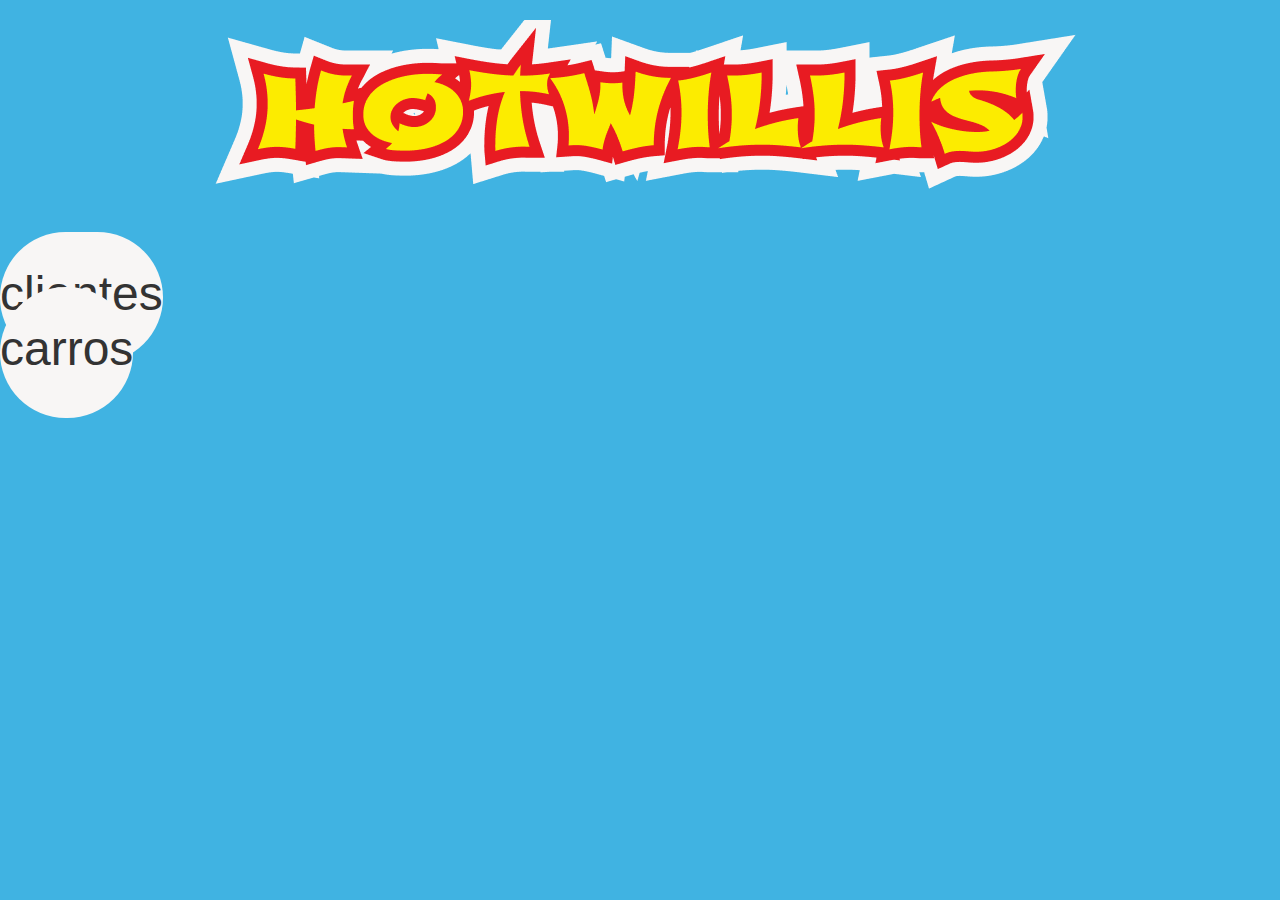
<file: index.html>
<!DOCTYPE html>
<html lang="pt-br">
  <head>
    <!-- Meta tags Obrigatórias -->
    <meta charset="utf-8">
    <meta name="viewport" content="width=device-width, initial-scale=1, shrink-to-fit=no">

    <!-- Bootstrap CSS -->
    <link rel="stylesheet" href="https://stackpath.bootstrapcdn.com/bootstrap/4.1.3/css/bootstrap.min.css" integrity="sha384-MCw98/SFnGE8fJT3GXwEOngsV7Zt27NXFoaoApmYm81iuXoPkFOJwJ8ERdknLPMO" crossorigin="anonymous">
    <link rel="stylesheet" href="https://stackpath.bootstrapcdn.com/bootstrap/4.1.3/css/bootstrap.min.css" integrity="sha384-MCw98/SFnGE8fJT3GXwEOngsV7Zt27NXFoaoApmYm81iuXoPkFOJwJ8ERdknLPMO" crossorigin="anonymous">

    <link rel="stylesheet" href="styles.css">

    <title>HOTWILLIS</title>

  </head>

  <header>
    <img src="hotwillis.png" class="logo" alt="HOTWILLIS">
  </header>
<br><br><br>
  <body>
    <div class="container">
      <div class="row justify-content-beetween">
        <div class="col">
          <a class="btn menu" href="clientes_listar.html">clientes</a>
        </div>
        
        <div class="col">
          <a class="btn menu" href="veiculos_listar.html">carros</a>
        </div>
      </div>
    </div>


    <!-- JavaScript (Opcional) -->
    <!-- jQuery primeiro, depois Popper.js, depois Bootstrap JS -->
    <script src="https://code.jquery.com/jquery-3.3.1.slim.min.js" integrity="sha384-q8i/X+965DzO0rT7abK41JStQIAqVgRVzpbzo5smXKp4YfRvH+8abtTE1Pi6jizo" crossorigin="anonymous"></script>
    <script src="https://cdnjs.cloudflare.com/ajax/libs/popper.js/1.14.3/umd/popper.min.js" integrity="sha384-ZMP7rVo3mIykV+2+9J3UJ46jBk0WLaUAdn689aCwoqbBJiSnjAK/l8WvCWPIPm49" crossorigin="anonymous"></script>
    <script src="https://stackpath.bootstrapcdn.com/bootstrap/4.1.3/js/bootstrap.min.js" integrity="sha384-ChfqqxuZUCnJSK3+MXmPNIyE6ZbWh2IMqE241rYiqJxyMiZ6OW/JmZQ5stwEULTy" crossorigin="anonymous"></script>
  </body>
</html>
</file>
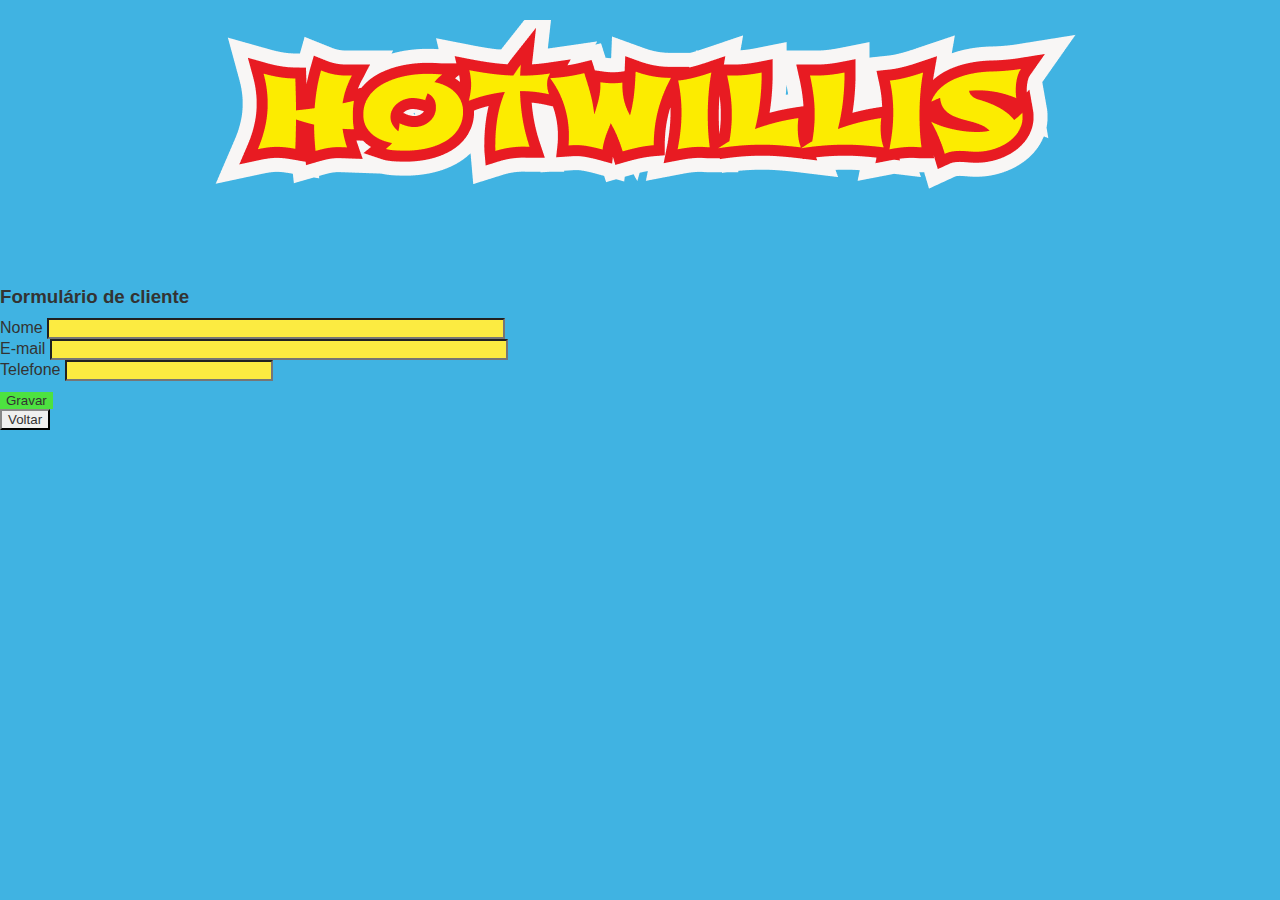
<file: clientes_form.html>
<!DOCTYPE html>
<html lang="pt-br">
  <head>
    <!-- Meta tags Obrigatórias -->
    <meta charset="utf-8">
    <meta name="viewport" content="width=device-width, initial-scale=1, shrink-to-fit=no">

    <!-- Bootstrap CSS -->
    <link rel="stylesheet" href="https://stackpath.bootstrapcdn.com/bootstrap/4.1.3/css/bootstrap.min.css" integrity="sha384-MCw98/SFnGE8fJT3GXwEOngsV7Zt27NXFoaoApmYm81iuXoPkFOJwJ8ERdknLPMO" crossorigin="anonymous">
    <link rel="stylesheet" href="https://stackpath.bootstrapcdn.com/bootstrap/4.1.3/css/bootstrap.min.css" integrity="sha384-MCw98/SFnGE8fJT3GXwEOngsV7Zt27NXFoaoApmYm81iuXoPkFOJwJ8ERdknLPMO" crossorigin="anonymous">

    <link rel="stylesheet" href="styles.css">
    <title>FORM WILLIS</title>
  </head>


  <header>
    <img src="hotwillis.png" class="logo" alt="HOTWILLIS">
  </header>
<br><br><br>

  <body onload="carregarDadosCliente();">
    <div class="container">
      <div class="row" style="margin-top: 20px;">
          <div class="col-12">
              <h3 id="operacao">Formulário de cliente</h3>
          </div>
      </div>

      <div class="row" style="margin-top: 10px;">
          <div class="col-6">
              <form id="frmCliente">

                <div class="form-group">
                    <label for="txtLogin">Nome</label>
                    <input type="text" class="form-control" id="txtNome" maxlength="50" style="width: 450px;" />
                </div>

                <div class="form-group">
                  <label for="txtEmail">E-mail</label>
                  <input type="email" class="form-control" id="txtEmail" size="50" maxlength="100" style="width: 450px;" />
                </div>

                <div class="form-group">
                  <label for="txtTelefone">Telefone</label>
                  <input type="email" class="form-control" id="txtTelefone" size="20" maxlength="20" style="width: 200px;" />
                </div>

              </form>
          </div>

          <div class="col-6">
            <div id="divErro" class="alert alert-danger" style="display: none;">
            </div>
          </div>
      </div>

      <div class="row" style="margin-top: 10px;">
        <div class="col-auto">
          <button type="button" class="btn btn-success" onclick="salvarCliente();">Gravar</button>
        </div>
      
        <div class="col-auto">
          <button type="button" class="btn btn-outline-secondary" onclick="window.location = 'clientes_listar.html';">Voltar</button>
        </div>
      </div>
    </div>

    <!-- JS clientes -->  
    <script src="clientes.js"></script>

    <!-- JS Bootstrap -->
    <!-- JavaScript (Opcional) -->
    <!-- jQuery primeiro, depois Popper.js, depois Bootstrap JS -->
    <script src="https://code.jquery.com/jquery-3.3.1.slim.min.js" integrity="sha384-q8i/X+965DzO0rT7abK41JStQIAqVgRVzpbzo5smXKp4YfRvH+8abtTE1Pi6jizo" crossorigin="anonymous"></script>
    <script src="https://cdnjs.cloudflare.com/ajax/libs/popper.js/1.14.3/umd/popper.min.js" integrity="sha384-ZMP7rVo3mIykV+2+9J3UJ46jBk0WLaUAdn689aCwoqbBJiSnjAK/l8WvCWPIPm49" crossorigin="anonymous"></script>
    <script src="https://stackpath.bootstrapcdn.com/bootstrap/4.1.3/js/bootstrap.min.js" integrity="sha384-ChfqqxuZUCnJSK3+MXmPNIyE6ZbWh2IMqE241rYiqJxyMiZ6OW/JmZQ5stwEULTy" crossorigin="anonymous"></script>
  </body>
</html>
</file>
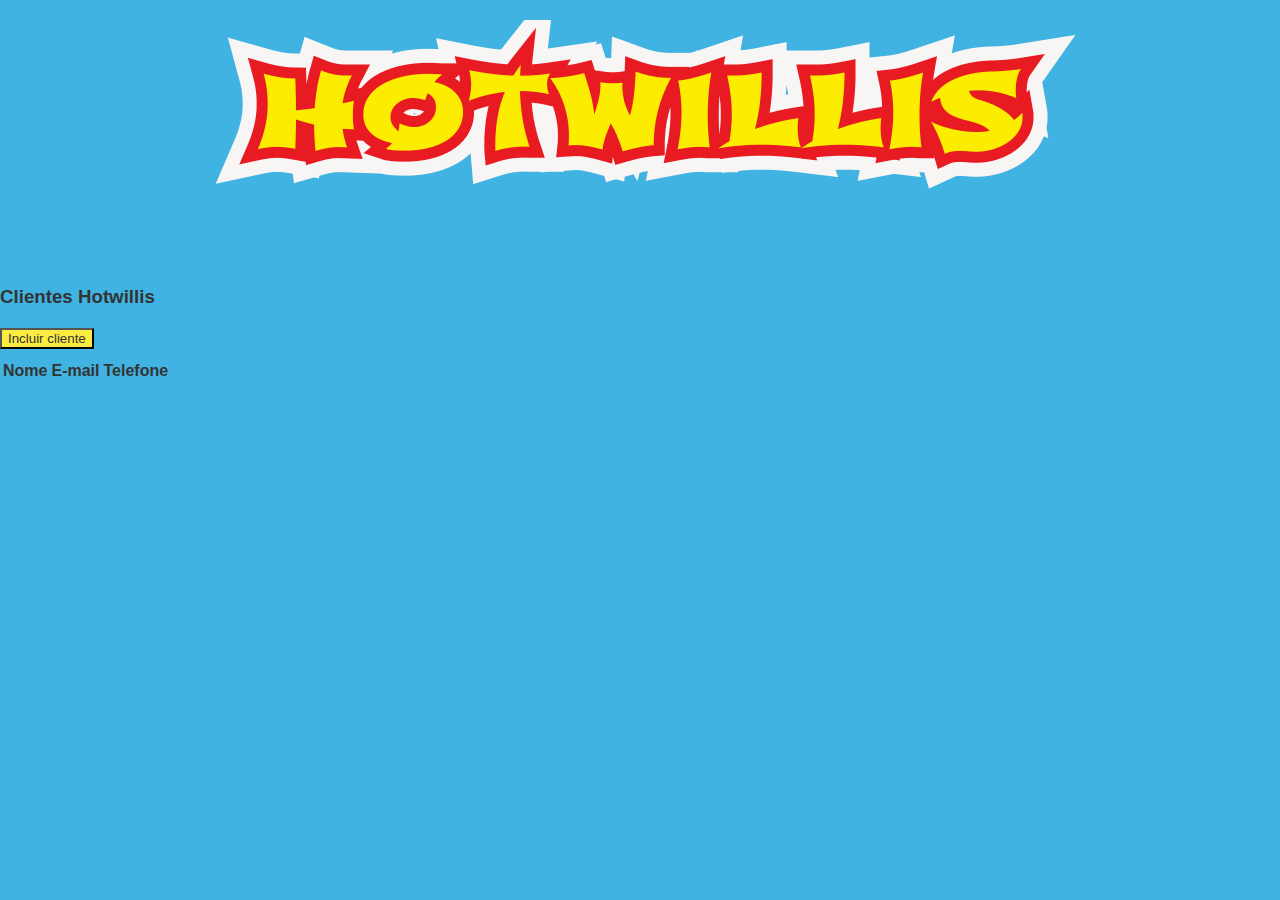
<file: clientes_listar.html>
<!DOCTYPE html>
<html lang="pt-br">
  <head>
    <!-- Meta tags Obrigatórias -->
    <meta charset="utf-8">
    <meta name="viewport" content="width=device-width, initial-scale=1, shrink-to-fit=no">

    <!-- Bootstrap CSS -->
    <link rel="stylesheet" href="https://stackpath.bootstrapcdn.com/bootstrap/4.1.3/css/bootstrap.min.css" integrity="sha384-MCw98/SFnGE8fJT3GXwEOngsV7Zt27NXFoaoApmYm81iuXoPkFOJwJ8ERdknLPMO" crossorigin="anonymous">
    <link rel="stylesheet" href="https://stackpath.bootstrapcdn.com/bootstrap/4.1.3/css/bootstrap.min.css" integrity="sha384-MCw98/SFnGE8fJT3GXwEOngsV7Zt27NXFoaoApmYm81iuXoPkFOJwJ8ERdknLPMO" crossorigin="anonymous">

    <link rel="stylesheet" href="styles.css">
    <title>WILLIS</title>
  </head>


  <header>
    <img src="hotwillis.png" class="logo" alt="HOTWILLIS">
  </header>
<br><br><br>

  <body onload="carregarClientes();">
    <div class="container">
      <div class="row" style="margin-top: 20px;">
          <div class="col-12">
              <h3>Clientes Hotwillis</h3>
          </div>
      </div>

      <div class="row" style="margin-top: 20px;">
        <div class="col-6">
          <!--button type="button" class="btn btn-outline-primary" onclick="carregarClientes();">Carregar clientes</button-->
          <button type="button" class="btn adicionar" onclick="incluirCliente();">Incluir cliente</button>
        </div>

        <div class="col-6">
          <div id="divSucesso" class="alert alert-success" style="display: none;">
          </div>
          <div id="divErro" class="alert alert-danger" style="display: none;">
          </div>
        </div>
      </div>

      <div class="row" style="margin-top: 10px;">
          <div class="col-12">
              <table id="tblClientes" class="table table-striped">
                <thead>
                  <tr>
                    <th scope="col">Nome</th>
                    <th scope="col">E-mail</th>
                    <th scope="col">Telefone</th>
                    <th scope="col"></th>
                    <th scope="col"></th>
                  </tr>  
                </thead>
              </table>
          </div>
      </div>
    </div>

    <!-- JS clientes -->  
    <script src="clientes.js"></script>

    <!-- JS Bootstrap -->
    <!-- JavaScript (Opcional) -->
    <!-- jQuery primeiro, depois Popper.js, depois Bootstrap JS -->
    <script src="https://code.jquery.com/jquery-3.3.1.slim.min.js" integrity="sha384-q8i/X+965DzO0rT7abK41JStQIAqVgRVzpbzo5smXKp4YfRvH+8abtTE1Pi6jizo" crossorigin="anonymous"></script>
    <script src="https://cdnjs.cloudflare.com/ajax/libs/popper.js/1.14.3/umd/popper.min.js" integrity="sha384-ZMP7rVo3mIykV+2+9J3UJ46jBk0WLaUAdn689aCwoqbBJiSnjAK/l8WvCWPIPm49" crossorigin="anonymous"></script>
    <script src="https://stackpath.bootstrapcdn.com/bootstrap/4.1.3/js/bootstrap.min.js" integrity="sha384-ChfqqxuZUCnJSK3+MXmPNIyE6ZbWh2IMqE241rYiqJxyMiZ6OW/JmZQ5stwEULTy" crossorigin="anonymous"></script>
  </body>
</html>
</file>
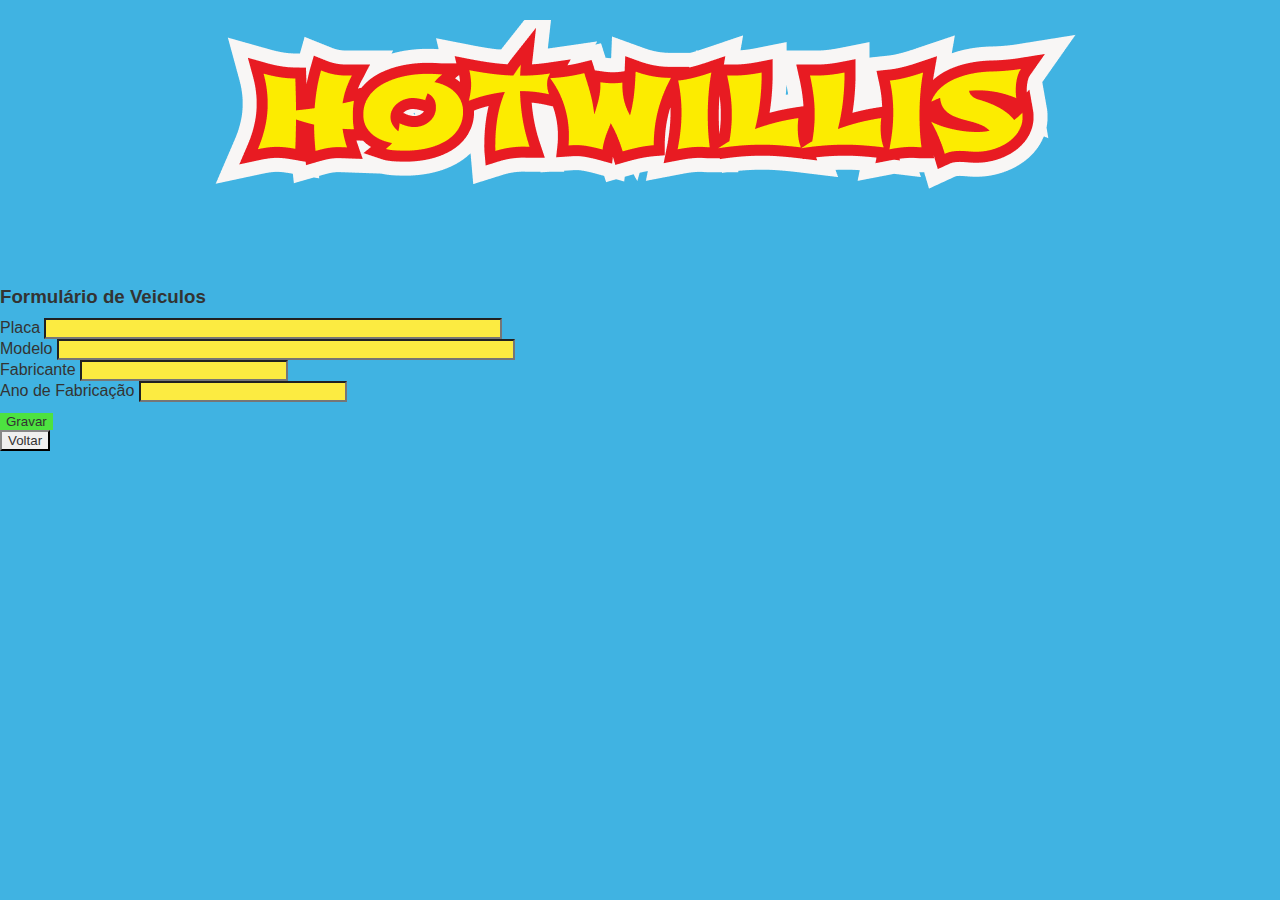
<file: veiculos_form.html>
<!DOCTYPE html>
<html lang="pt-br">
  <head>
    <!-- Meta tags Obrigatórias -->
    <meta charset="utf-8">
    <meta name="viewport" content="width=device-width, initial-scale=1, shrink-to-fit=no">

    <!-- Bootstrap CSS -->
    <link rel="stylesheet" href="https://stackpath.bootstrapcdn.com/bootstrap/4.1.3/css/bootstrap.min.css" integrity="sha384-MCw98/SFnGE8fJT3GXwEOngsV7Zt27NXFoaoApmYm81iuXoPkFOJwJ8ERdknLPMO" crossorigin="anonymous">
    <link rel="stylesheet" href="https://stackpath.bootstrapcdn.com/bootstrap/4.1.3/css/bootstrap.min.css" integrity="sha384-MCw98/SFnGE8fJT3GXwEOngsV7Zt27NXFoaoApmYm81iuXoPkFOJwJ8ERdknLPMO" crossorigin="anonymous">

    <link rel="stylesheet" href="styles.css">
    <title>FORM HOT</title>
  </head>

  <header>
    <img src="hotwillis.png" class="logo" alt="HOTWILLIS">
  </header>
<br><br><br>

  <body onload="carregarDadosVeiculo();">
    <div class="container">
      <div class="row" style="margin-top: 20px;">
          <div class="col-12">
              <h3 id="operacao">Formulário de Veiculos</h3>
          </div>
      </div>

      <div class="row" style="margin-top: 10px;">
          <div class="col-6">
              <form id="frmVeiculo">

                <div class="form-group">
                    <label for="txtPlaca">Placa</label>
                    <input type="text" class="form-control" id="txtPlaca" maxlength="50" style="width: 450px;" />
                </div>

                <div class="form-group">
                  <label for="txtModelo">Modelo</label>
                  <input type="text" class="form-control" id="txtModelo" size="50" maxlength="100" style="width: 450px;" />
                </div>

                <div class="form-group">
                  <label for="txtFabricante">Fabricante</label>
                  <input type="text" class="form-control" id="txtFabricante" size="20" maxlength="20" style="width: 200px;" />
                </div>

                <div class="form-group">
                    <label for="txtAno_fabricacao">Ano de Fabricação</label>
                    <input type="text" class="form-control" id="txtAno_fabricacao" size="20" maxlength="20" style="width: 200px;" />
                </div>

              </form>
          </div>

          <div class="col-6">
            <div id="divErro" class="alert alert-danger" style="display: none;">
            </div>
          </div>
      </div>

      <div class="row" style="margin-top: 10px;">
        <div class="col-auto">
          <button type="button" class="btn btn-success" onclick="salvarVeiculo();">Gravar</button>
        </div>
      
        <div class="col-auto">
          <button type="button" class="btn btn-outline-secondary" onclick="window.location = 'veiculos_listar.html';">Voltar</button>
        </div>
      </div>
    </div>

    <!-- JS clientes -->  
    <script src="veiculos.js"></script>

    <!-- JS Bootstrap -->
    <!-- JavaScript (Opcional) -->
    <!-- jQuery primeiro, depois Popper.js, depois Bootstrap JS -->
    <script src="https://code.jquery.com/jquery-3.3.1.slim.min.js" integrity="sha384-q8i/X+965DzO0rT7abK41JStQIAqVgRVzpbzo5smXKp4YfRvH+8abtTE1Pi6jizo" crossorigin="anonymous"></script>
    <script src="https://cdnjs.cloudflare.com/ajax/libs/popper.js/1.14.3/umd/popper.min.js" integrity="sha384-ZMP7rVo3mIykV+2+9J3UJ46jBk0WLaUAdn689aCwoqbBJiSnjAK/l8WvCWPIPm49" crossorigin="anonymous"></script>
    <script src="https://stackpath.bootstrapcdn.com/bootstrap/4.1.3/js/bootstrap.min.js" integrity="sha384-ChfqqxuZUCnJSK3+MXmPNIyE6ZbWh2IMqE241rYiqJxyMiZ6OW/JmZQ5stwEULTy" crossorigin="anonymous"></script>
  </body>
</html>
</file>
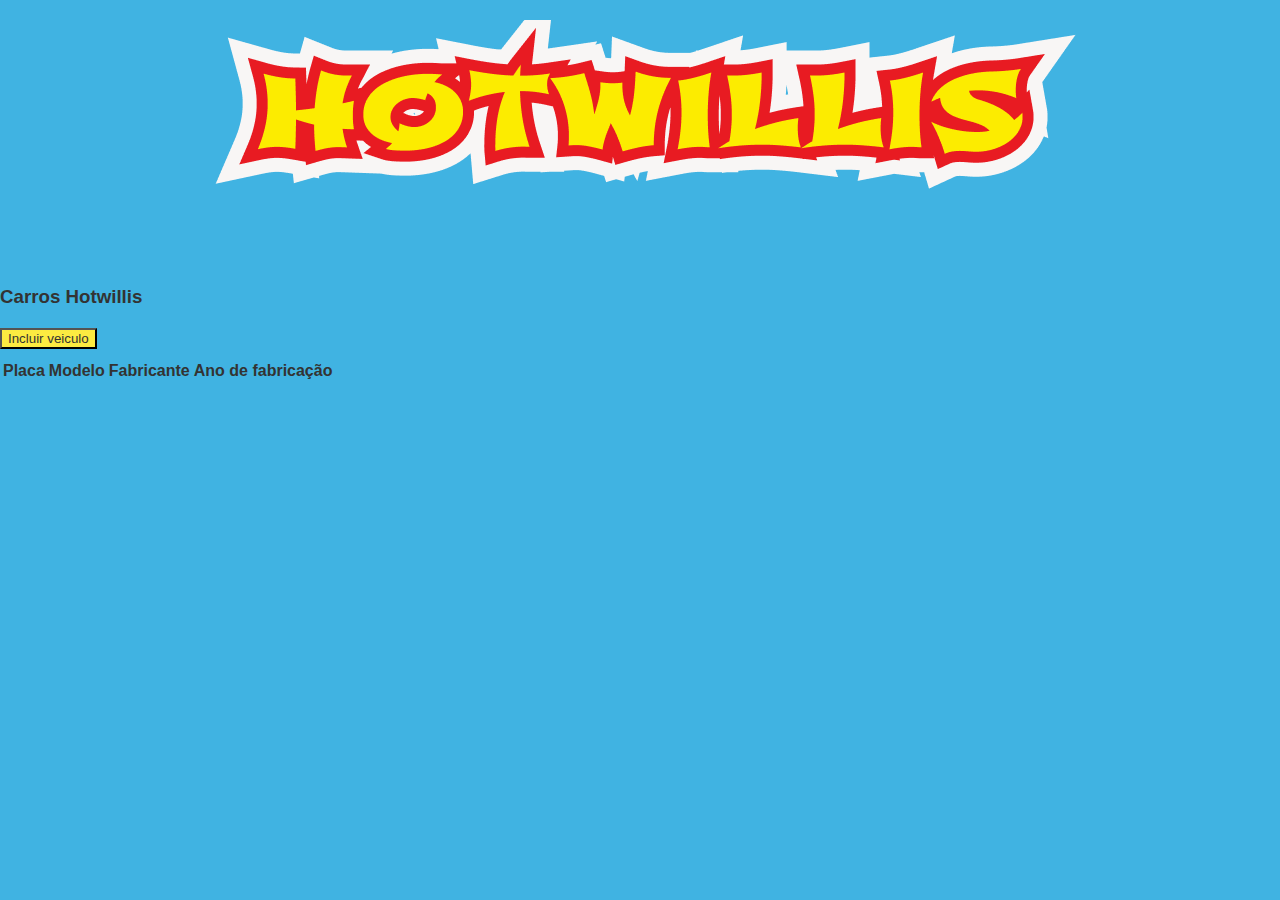
<file: veiculos_listar.html>
<!DOCTYPE html>
<html lang="pt-br">
  <head>
    <!-- Meta tags Obrigatórias -->
    <meta charset="utf-8">
    <meta name="viewport" content="width=device-width, initial-scale=1, shrink-to-fit=no">

    <!-- Bootstrap CSS -->
    <link rel="stylesheet" href="https://stackpath.bootstrapcdn.com/bootstrap/4.1.3/css/bootstrap.min.css" integrity="sha384-MCw98/SFnGE8fJT3GXwEOngsV7Zt27NXFoaoApmYm81iuXoPkFOJwJ8ERdknLPMO" crossorigin="anonymous">
    <link rel="stylesheet" href="https://stackpath.bootstrapcdn.com/bootstrap/4.1.3/css/bootstrap.min.css" integrity="sha384-MCw98/SFnGE8fJT3GXwEOngsV7Zt27NXFoaoApmYm81iuXoPkFOJwJ8ERdknLPMO" crossorigin="anonymous">

    <link rel="stylesheet" href="styles.css">
    <title>HOT</title>
  </head>


  <header>
    <img src="hotwillis.png" class="logo" alt="HOTWILLIS">
  </header>
<br><br><br>

  <body onload="carregarVeiculos();">
    <div class="container">
      <div class="row" style="margin-top: 20px;">
          <div class="col-12">
              <h3>Carros Hotwillis</h3>
          </div>
      </div>

      <div class="row" style="margin-top: 20px;">
        <div class="col-6">
          <!--button type="button" class="btn btn-outline-primary" onclick="carregarClientes();">Carregar clientes</button-->
          <button type="button" class="btn adicionar" onclick="incluirVeiculo();">Incluir veiculo</button>
        </div>

        <div class="col-6">
          <div id="divSucesso" class="alert alert-success" style="display: none;">
          </div>
          <div id="divErro" class="alert alert-danger" style="display: none;">
          </div>
        </div>
      </div>

      <div class="row" style="margin-top: 10px;">
          <div class="col-12">
              <table id="tblVeiculos" class="table table-striped">
                <thead>
                  <tr>
                    <th scope="col">Placa</th>
                    <th scope="col">Modelo</th>
                    <th scope="col">Fabricante</th>
                    <th scope="col">Ano de fabricação</th>
                    <th scope="col"></th>
                    <th scope="col"></th>
                  </tr>  
                </thead>
              </table>
          </div>
      </div>
    </div>

    <!-- JS clientes -->  
    <script src="veiculos.js"></script>

    <!-- JS Bootstrap -->
    <!-- JavaScript (Opcional) -->
    <!-- jQuery primeiro, depois Popper.js, depois Bootstrap JS -->
    <script src="https://code.jquery.com/jquery-3.3.1.slim.min.js" integrity="sha384-q8i/X+965DzO0rT7abK41JStQIAqVgRVzpbzo5smXKp4YfRvH+8abtTE1Pi6jizo" crossorigin="anonymous"></script>
    <script src="https://cdnjs.cloudflare.com/ajax/libs/popper.js/1.14.3/umd/popper.min.js" integrity="sha384-ZMP7rVo3mIykV+2+9J3UJ46jBk0WLaUAdn689aCwoqbBJiSnjAK/l8WvCWPIPm49" crossorigin="anonymous"></script>
    <script src="https://stackpath.bootstrapcdn.com/bootstrap/4.1.3/js/bootstrap.min.js" integrity="sha384-ChfqqxuZUCnJSK3+MXmPNIyE6ZbWh2IMqE241rYiqJxyMiZ6OW/JmZQ5stwEULTy" crossorigin="anonymous"></script>
  </body>
</html>
</file>
<file: styles.css>
*{
    font-family: 'Franklin Gothic Medium', 'Arial Narrow', Arial, sans-serif;
    color: #333333;
    max-width: 100%;
    margin: 0;
}

header{
    background-color: #40B3E2;
    margin-top: 20px;
}

img.logo{
    margin: auto;
    display: block;
    align-items: center;
}

body{
    background-color: #40B3E2;
    width: 100%;
}

a{
    text-decoration: none;
    color:inherit;

}

a:hover{
    color:inherit;
}

a.menu{
    background-color: #F8F6F5;
    border-radius: 100px;
    width: 450px;
    padding-top: 35px;
    padding-bottom: 43px;
    font-size:48px;
}

.menu:hover{
    background-color: #333333;
    color: #F8F6F5;

}

table, tr, th, td{
    border: transparent !important;
}

.adicionar{
    background-color: #fceb41;
}

.adicionar:hover{
    background-color: #333;
    color: #fceb41;
}

.excluir{
    background-color: #e5242c;
    color: #fff;
}

.excluir:hover{
    background-color: #333;
    color: #e5242c;
}

.alert{
    background-color: #e5242c;
    color: #F8F6F5;
    border: none;
}

.btn-success{
    background-color: #4de240;
    border: none;
    color: #333;
}

.btn-outline-secondary{
    border-color: #333;
    color: #333
}

.btn-outline-secondary:hover{
    border-color: #333;
    background-color: #333333;
}

input{
    background-color: #fceb41 !important;
    border-radius: 0  !important;
}

input:focus{
    background-color: #F8F6F5 !important;
    border: 0;
}

label{
    padding-bottom: 0;
}

#operacao, h3{
    font-weight: 600;
}
</file>
